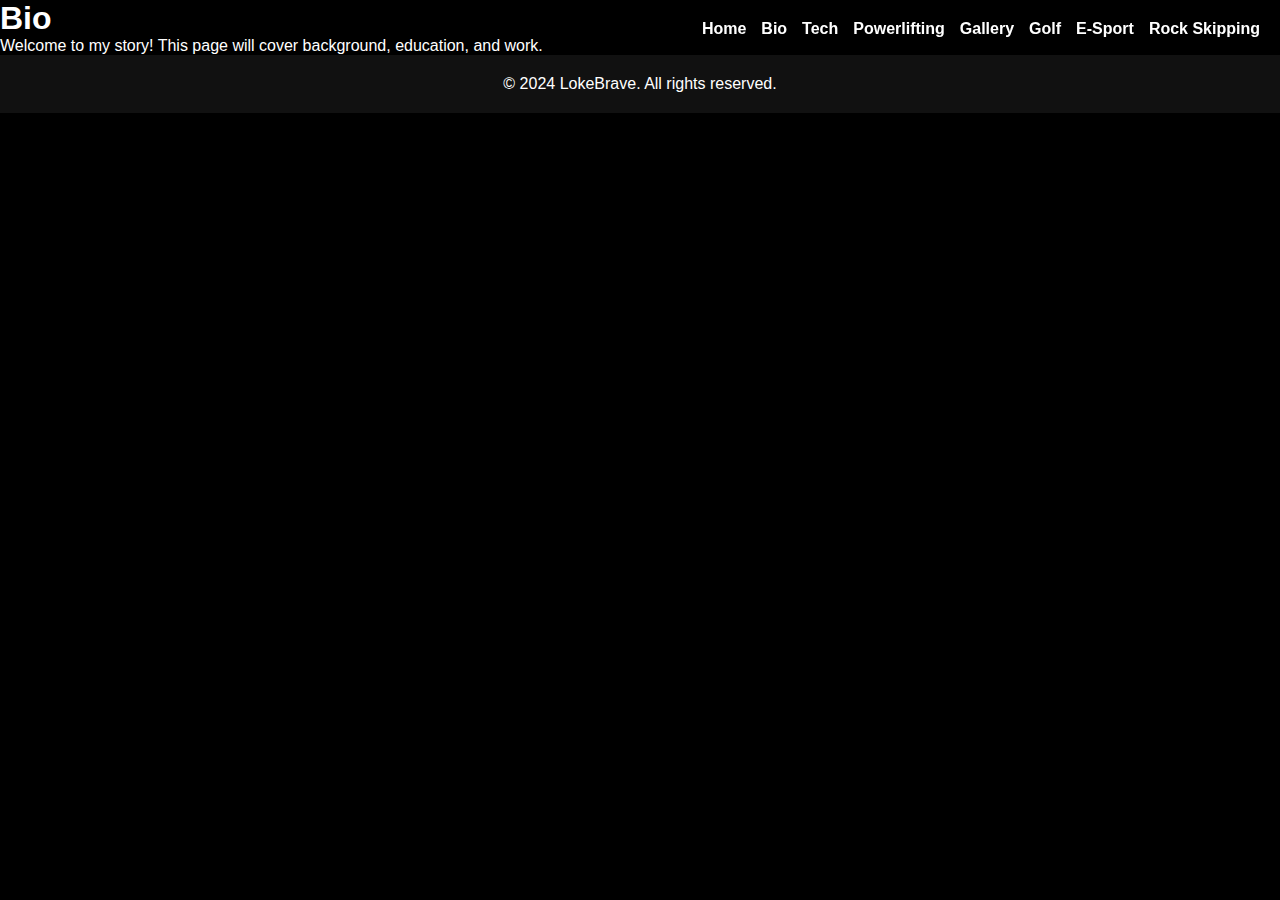
<file: bio.html>
<!DOCTYPE html>
<html lang="en">
<head>
  <meta charset="UTF-8" />
  <meta name="viewport" content="width=device-width, initial-scale=1.0"/>
  <title>LokeBrave | Bio</title>
  <link rel="stylesheet" href="css/style.css">
</head>

<body>
  <header>
    <nav>
      <ul>
        <li><a href="index.html">Home</a></li>
        <li><a href="bio.html">Bio</a></li>
        <li><a href="tech.html">Tech</a></li>
        <li><a href="fitness.html">Powerlifting</a></li>
        <li><a href="gallery.html">Gallery</a></li>
        <li><a href="golf.html">Golf</a></li>
        <li><a href="esports.html">E-Sport</a></li>
        <li><a href="rockskipping.html">Rock Skipping</a></li>
      </ul>
    </nav>
  </header>

  <main>
    <section class="page-section">
      <h1>Bio</h1>
      <p>Welcome to my story! This page will cover background, education, and work.</p>
    </section>
  </main>

  <footer>
    <p>&copy; 2024 LokeBrave. All rights reserved.</p>
  </footer>
</body>
</html>
</file>
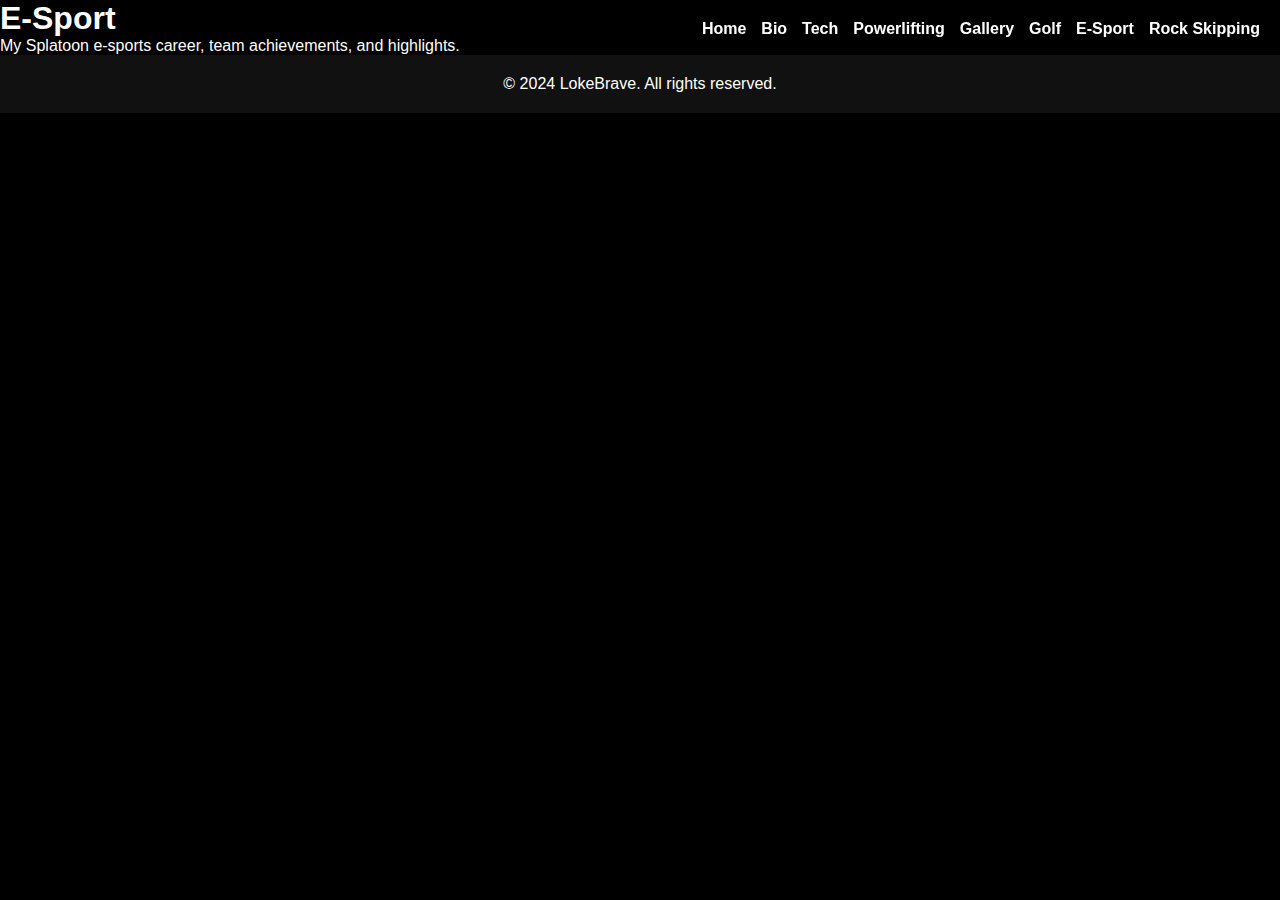
<file: esports.html>
<!DOCTYPE html>
<html lang="en">
<head>
  <meta charset="UTF-8" />
  <meta name="viewport" content="width=device-width, initial-scale=1.0"/>
  <title>LokeBrave | E-Sport</title>
  <link rel="stylesheet" href="css/style.css">
</head>

<body>
  <header>
    <nav>
      <ul>
        <li><a href="index.html">Home</a></li>
        <li><a href="bio.html">Bio</a></li>
        <li><a href="tech.html">Tech</a></li>
        <li><a href="powerlifting.html">Powerlifting</a></li>
        <li><a href="gallery.html">Gallery</a></li>
        <li><a href="golf.html">Golf</a></li>
        <li><a href="esports.html">E-Sport</a></li>
        <li><a href="rockskipping.html">Rock Skipping</a></li>
      </ul>
    </nav>
  </header>

  <main>
    <section class="page-section">
      <h1>E-Sport</h1>
      <p>My Splatoon e-sports career, team achievements, and highlights.</p>
    </section>
  </main>

  <footer>
    <p>&copy; 2024 LokeBrave. All rights reserved.</p>
  </footer>
</body>
</html>
</file>
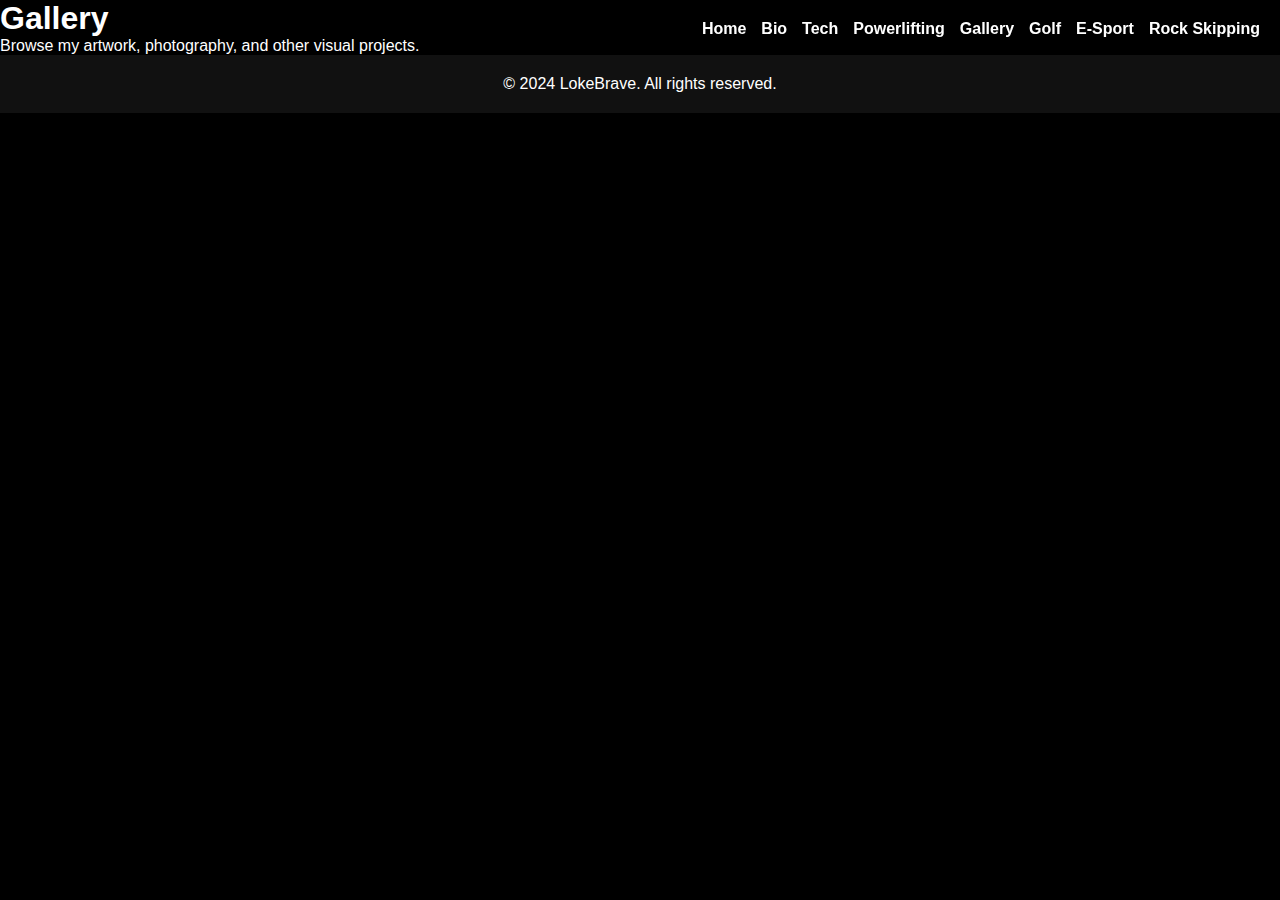
<file: gallery.html>
<!DOCTYPE html>
<html lang="en">
<head>
  <meta charset="UTF-8" />
  <meta name="viewport" content="width=device-width, initial-scale=1.0"/>
  <title>LokeBrave | Gallery</title>
  <link rel="stylesheet" href="css/style.css">
</head>

<body>
  <header>
    <nav>
      <ul>
        <li><a href="index.html">Home</a></li>
        <li><a href="bio.html">Bio</a></li>
        <li><a href="tech.html">Tech</a></li>
        <li><a href="powerlifting.html">Powerlifting</a></li>
        <li><a href="gallery.html">Gallery</a></li>
        <li><a href="golf.html">Golf</a></li>
        <li><a href="esports.html">E-Sport</a></li>
        <li><a href="rockskipping.html">Rock Skipping</a></li>
      </ul>
    </nav>
  </header>

  <main>
    <section class="page-section">
      <h1>Gallery</h1>
      <p>Browse my artwork, photography, and other visual projects.</p>
    </section>
  </main>

  <footer>
    <p>&copy; 2024 LokeBrave. All rights reserved.</p>
  </footer>
</body>
</html>
</file>
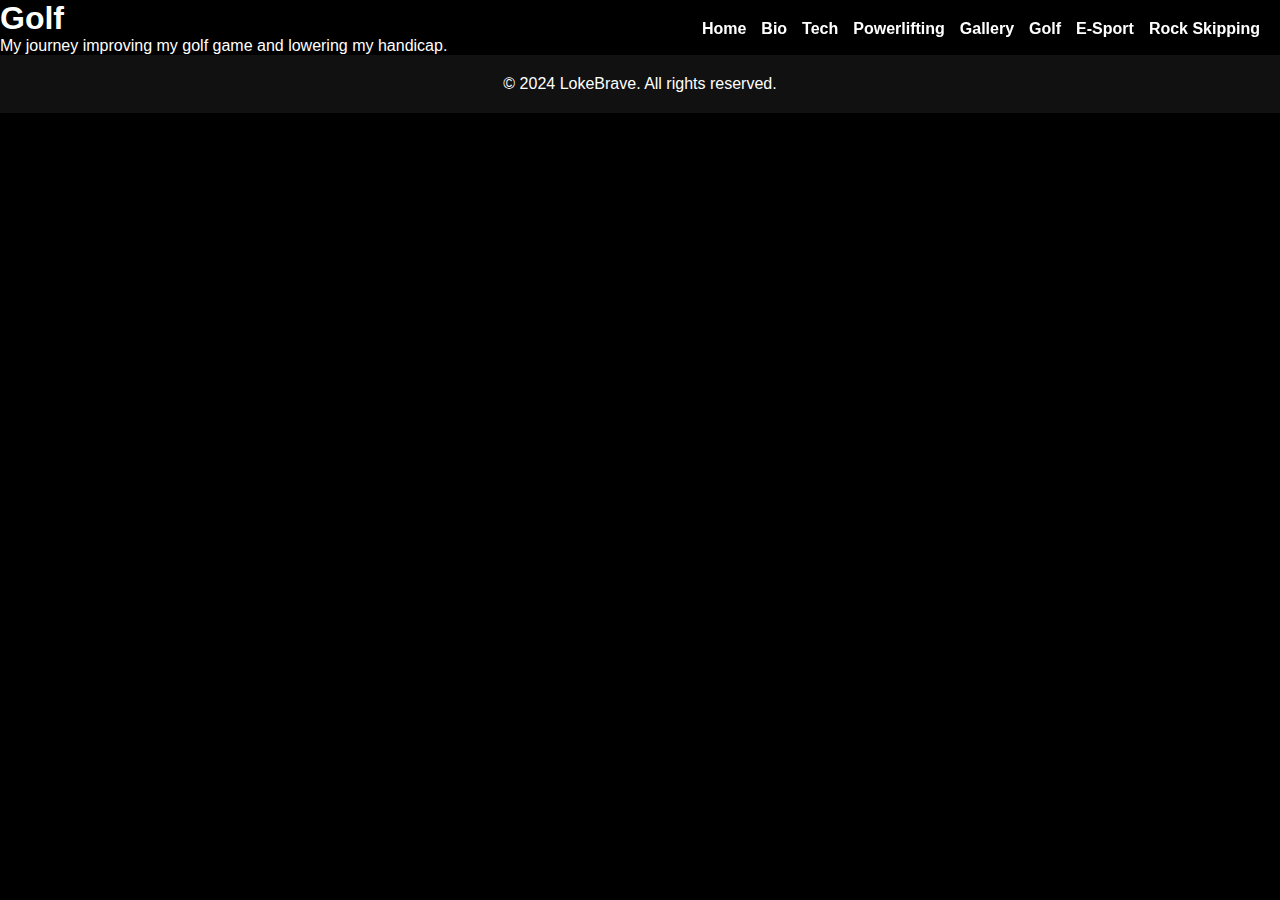
<file: golf.html>
<!DOCTYPE html>
<html lang="en">
<head>
  <meta charset="UTF-8" />
  <meta name="viewport" content="width=device-width, initial-scale=1.0"/>
  <title>LokeBrave | Golf</title>
  <link rel="stylesheet" href="css/style.css">
</head>

<body>
  <header>
    <nav>
      <ul>
        <li><a href="index.html">Home</a></li>
        <li><a href="bio.html">Bio</a></li>
        <li><a href="tech.html">Tech</a></li>
        <li><a href="powerlifting.html">Powerlifting</a></li>
        <li><a href="gallery.html">Gallery</a></li>
        <li><a href="golf.html">Golf</a></li>
        <li><a href="esports.html">E-Sport</a></li>
        <li><a href="rockskipping.html">Rock Skipping</a></li>
      </ul>
    </nav>
  </header>

  <main>
    <section class="page-section">
      <h1>Golf</h1>
      <p>My journey improving my golf game and lowering my handicap.</p>
    </section>
  </main>

  <footer>
    <p>&copy; 2024 LokeBrave. All rights reserved.</p>
  </footer>
</body>
</html>
</file>
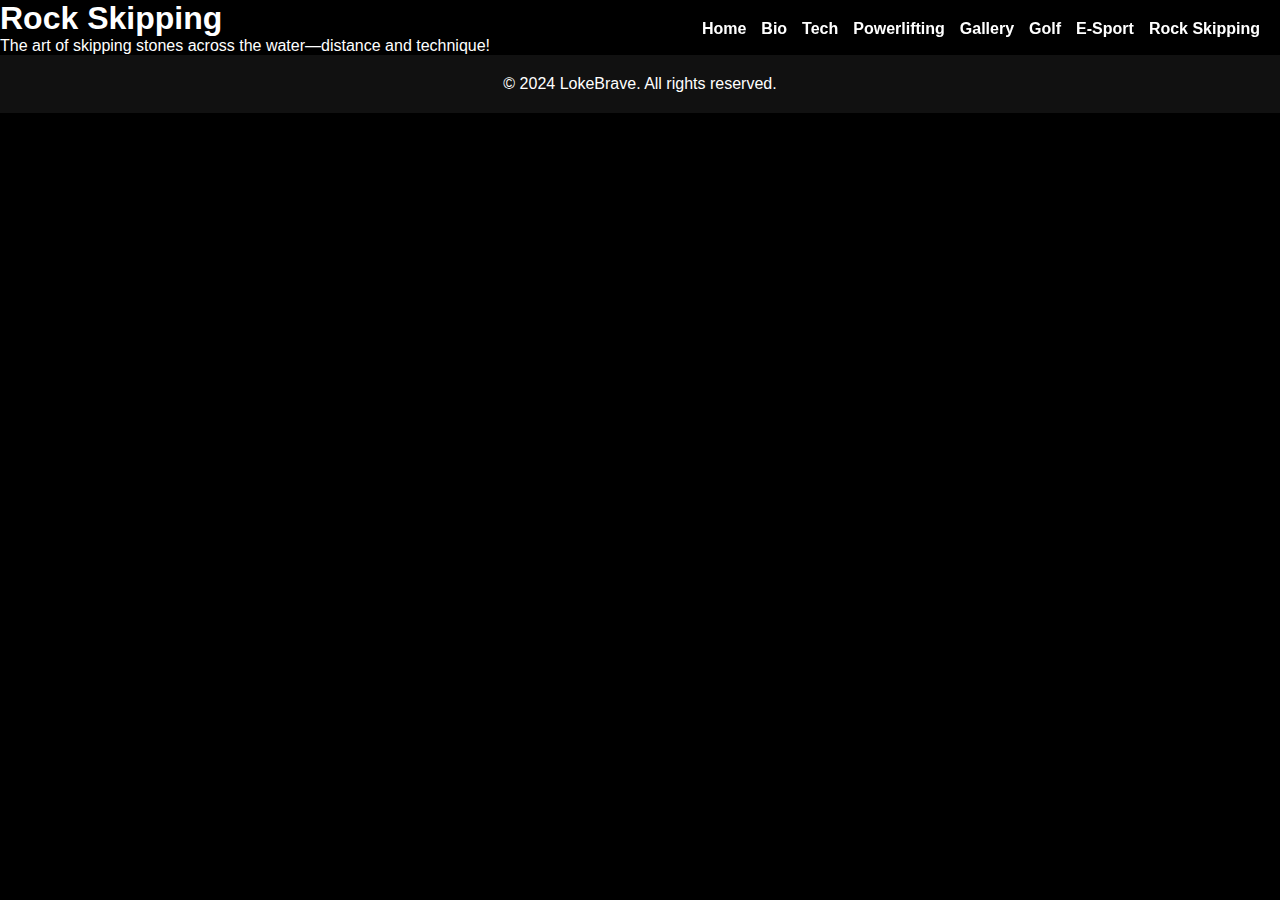
<file: rockskipping.html>
<!DOCTYPE html>
<html lang="en">
<head>
  <meta charset="UTF-8" />
  <meta name="viewport" content="width=device-width, initial-scale=1.0"/>
  <title>LokeBrave | Rock Skipping</title>
  <link rel="stylesheet" href="css/style.css">
</head>

<body>
  <header>
    <nav>
      <ul>
        <li><a href="index.html">Home</a></li>
        <li><a href="bio.html">Bio</a></li>
        <li><a href="tech.html">Tech</a></li>
        <li><a href="powerlifting.html">Powerlifting</a></li>
        <li><a href="gallery.html">Gallery</a></li>
        <li><a href="golf.html">Golf</a></li>
        <li><a href="esports.html">E-Sport</a></li>
        <li><a href="rockskipping.html">Rock Skipping</a></li>
      </ul>
    </nav>
  </header>

  <main>
    <section class="page-section">
      <h1>Rock Skipping</h1>
      <p>The art of skipping stones across the water—distance and technique!</p>
    </section>
  </main>

  <footer>
    <p>&copy; 2024 LokeBrave. All rights reserved.</p>
  </footer>
</body>
</html>
</file>
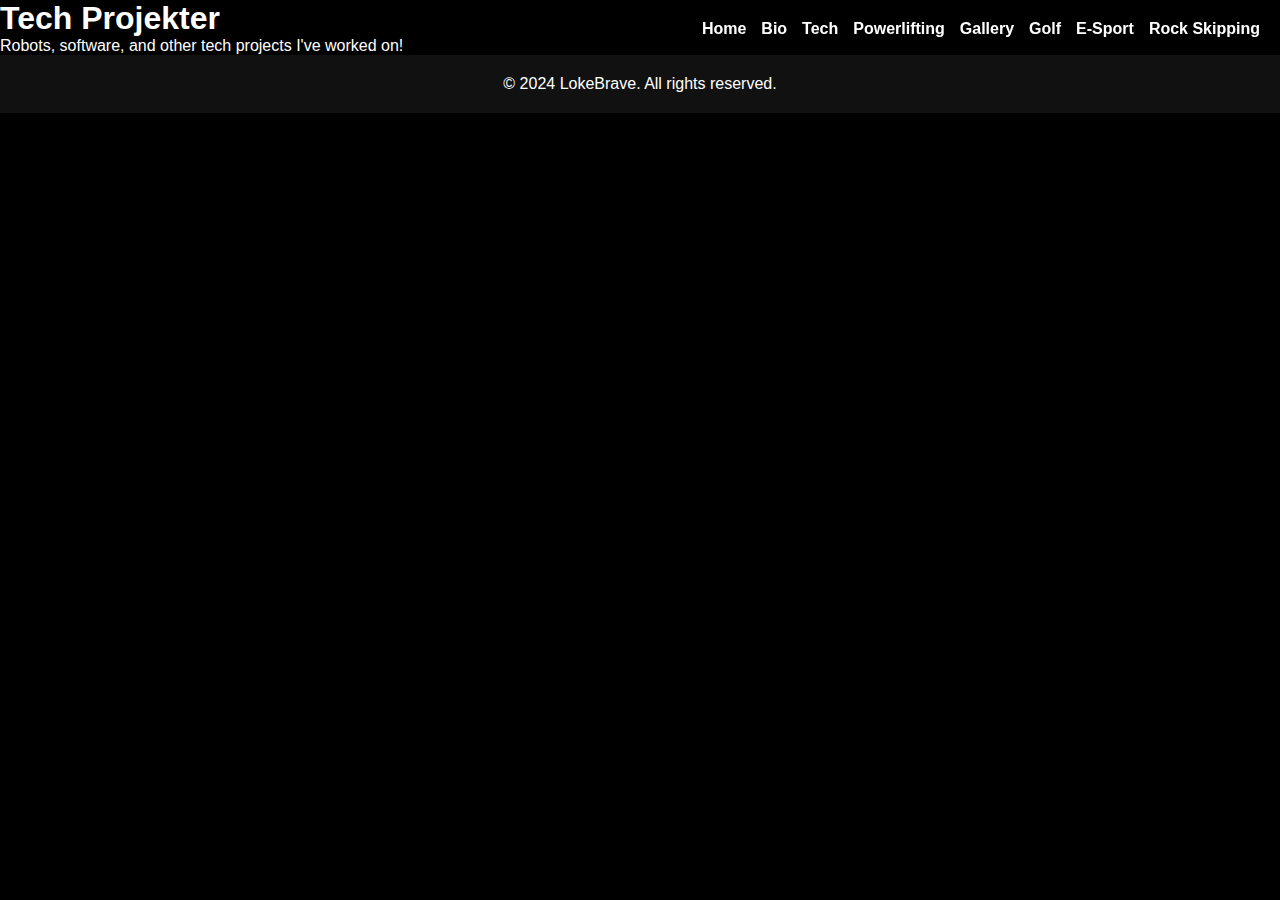
<file: tech.html>
<!DOCTYPE html>
<html lang="en">
<head>
  <meta charset="UTF-8" />
  <meta name="viewport" content="width=device-width, initial-scale=1.0"/>
  <title>LokeBrave | Tech Projekter</title>
  <link rel="stylesheet" href="css/style.css">
</head>

<body>
  <header>
    <nav>
      <ul>
        <li><a href="index.html">Home</a></li>
        <li><a href="bio.html">Bio</a></li>
        <li><a href="tech.html">Tech</a></li>
        <li><a href="powerlifting.html">Powerlifting</a></li>
        <li><a href="gallery.html">Gallery</a></li>
        <li><a href="golf.html">Golf</a></li>
        <li><a href="esports.html">E-Sport</a></li>
        <li><a href="rockskipping.html">Rock Skipping</a></li>
      </ul>
    </nav>
  </header>

  <main>
    <section class="page-section">
      <h1>Tech Projekter</h1>
      <p>Robots, software, and other tech projects I've worked on!</p>
    </section>
  </main>

  <footer>
    <p>&copy; 2024 LokeBrave. All rights reserved.</p>
  </footer>
</body>
</html>
</file>
<file: css/style.css>
/* General Reset */
* {
    margin: 0;
    padding: 0;
    box-sizing: border-box;
}


body {
    font-family: Arial, sans-serif;
    color: #fff;
    background-color: #000;
}

/* Navigation */
nav {
  position: fixed;
  top: 0;
  right: 0;
  padding: 20px;
  z-index: 1000;
}

nav ul {
  list-style: none;
  display: flex;
  gap: 15px;
}

nav ul li a {
  color: white;
  text-decoration: none;
  font-weight: bold;
  transition: color 0.3s ease;
}

nav ul li a:hover {
  color: #888;
}


/* Hero Section 
.hero-section {
  height: 100vh;
  display: flex;
  justify-content: center;
  align-items: center;
  background: #111;
  color: #fff;
}  

.hero h1 {
    font-size: 3rem;
} */


.bio-content h2,
.powerlifting-content h2,
.tech-content h2,
.golf-content h2,
.gallery-content h2,
.esport-content h2,
.rockskipping-content h2 {
  font-size: 12rem;
  color: white;
  text-shadow:
    -2px -2px 0 #000,
     2px -2px 0 #000,
    -2px  2px 0 #000,
     2px  2px 0 #000;
}

.bio-section {
  position: relative;
  width: 100%;
  height: 100vh; /* Each takes a full viewport height */
  overflow: hidden;
}

/* Video Wrapper Shared Styles */
.bio-video-wrapper {
  position: absolute;
  top: 0;
  left: 0;
  width: 100%;
  height: 100%;
  overflow: hidden;
  z-index: 1;
}

/* Video Shared Styles */
.bio-video {
  position: absolute;
  top: 50%;
  left: 50%;
  min-width: 100%;
  min-height: 100%;
  object-fit: cover;
  transform: translate(-50%, -50%);
  z-index: 1;
}

/* Content Shared Styles */
.bio-content {
  position: relative;
  z-index: 2;
  height: 100%;
  display: flex;
  flex-direction: column;
  justify-content: center;
  align-items: center;
  color: white;
  text-align: center;
}

.bio-content h2 {
  font-size: 4rem;
}

.bio-content p {
  font-size: 1.5rem;
  max-width: 600px;
}


.powerlifting-section {
  position: relative;
  width: 100%;
  height: 100vh;
  overflow: hidden;
}

.powerlifting-video-wrapper {
  position: absolute;
  top: 0;
  left: 0;
  width: 100%;
  height: 100%;
  overflow: hidden;
  z-index: 1;
}

.powerlifting-video {
  position: absolute;
  top: 50%;
  left: 50%;
  min-width: 100%;
  min-height: 100%;
  object-fit: cover;
  transform: translate(-50%, -50%);
  z-index: 1;
}

.powerlifting-content {
  position: relative;
  z-index: 2;
  height: 100%;
  display: flex;
  flex-direction: column;
  justify-content: center;
  align-items: center;
  color: white;
  text-align: center;
}

.powerlifting-content h2 {
  font-size: 4rem;
}

.powerlifting-content p {
  font-size: 1.5rem;
  max-width: 600px;
}

.tech-section {
  position: relative;
  width: 100%;
  height: 100vh;
  overflow: hidden;
}

.tech-video-wrapper {
  position: absolute;
  top: 0;
  left: 0;
  width: 100%;
  height: 100%;
  overflow: hidden;
  z-index: 1;
}

.tech-video {
  position: absolute;
  top: 50%;
  left: 50%;
  min-width: 100%;
  min-height: 100%;
  object-fit: cover;
  transform: translate(-50%, -50%);
  z-index: 1;
}

.tech-content {
  position: relative;
  z-index: 2;
  height: 100%;
  display: flex;
  flex-direction: column;
  justify-content: center;
  align-items: center;
  color: white;
  text-align: center;
}

.tech-content h2 {
  font-size: 4rem;
}

.tech-content p {
  font-size: 1.5rem;
  max-width: 600px;
}

.golf-section {
  position: relative;
  width: 100%;
  height: 100vh;
  overflow: hidden;
}

.golf-video-wrapper {
  position: absolute;
  top: 0;
  left: 0;
  width: 100%;
  height: 100%;
  overflow: hidden;
  z-index: 1;
}

.golf-video {
  position: absolute;
  top: 50%;
  left: 50%;
  min-width: 100%;
  min-height: 100%;
  object-fit: cover;
  transform: translate(-50%, -50%);
  z-index: 1;
}


.golf-content {
  position: relative;
  z-index: 2;
  height: 100%;
  display: flex;
  flex-direction: column;
  justify-content: center;
  align-items: center;
  color: white;
  text-align: center;
}

.golf-content h2 {
  font-size: 4rem;
}

.golf-content p {
  font-size: 1.5rem;
  max-width: 600px;
}

.gallery-section {
  position: relative;
  width: 100%;
  height: 100vh;
  overflow: hidden;
}

.gallery-video-wrapper {
  position: absolute;
  top: 0;
  left: 0;
  width: 100%;
  height: 100%;
  overflow: hidden;
  z-index: 1;
}

.gallery-video {
  position: absolute;
  top: 50%;
  left: 50%;
  min-width: 100%;
  min-height: 100%;
  object-fit: cover;
  transform: translate(-50%, -50%);
  z-index: 1;
}

.gallery-content {
  position: relative;
  z-index: 2;
  height: 100%;
  display: flex;
  flex-direction: column;
  justify-content: center;
  align-items: center;
  color: white;
  text-align: center;
}

.gallery-content h2 {
  font-size: 4rem;
}

.gallery-content p {
  font-size: 1.5rem;
  max-width: 600px;
}


.esport-section {
  position: relative;
  width: 100%;
  height: 100vh;
  overflow: hidden;
}

.esport-video-wrapper {
  position: absolute;
  top: 0;
  left: 0;
  width: 100%;
  height: 100%;
  overflow: hidden;
  z-index: 1;
}

.esport-video {
  position: absolute;
  top: 50%;
  left: 50%;
  min-width: 100%;
  min-height: 100%;
  object-fit: cover;
  transform: translate(-50%, -50%);
  z-index: 1;
}

.esport-content {
  position: relative;
  z-index: 2;
  height: 100%;
  display: flex;
  flex-direction: column;
  justify-content: center;
  align-items: center;
  color: white;
  text-align: center;
}

.esport-content h2 {
  font-size: 4rem;
}

.esport-content p {
  font-size: 1.5rem;
  max-width: 600px;
}


.rockskipping-section {
  position: relative;
  width: 100%;
  height: 100vh;
  overflow: hidden;
}

.rockskipping-video-wrapper {
  position: absolute;
  top: 0;
  left: 0;
  width: 100%;
  height: 100%;
  overflow: hidden;
  z-index: 1;
}

.rockskipping-video {
  position: absolute;
  top: 50%;
  left: 50%;
  min-width: 100%;
  min-height: 100%;
  object-fit: cover;
  transform: translate(-50%, -50%);
  z-index: 1;
}

.rockskipping-content {
  position: relative;
  z-index: 2;
  height: 100%;
  display: flex;
  flex-direction: column;
  justify-content: center;
  align-items: center;
  color: white;
  text-align: center;
}

.rockskipping-content h2 {
  font-size: 4rem;
}

.rockskipping-content p {
  font-size: 1.5rem;
  max-width: 600px;
}

.scroll-container {
  height: 100vh;
  overflow-y: scroll;
  scroll-snap-type: y mandatory;
  scroll-behavior: smooth;
}

.scroll-container {
  height: 100vh;
  overflow-y: scroll;
  scroll-snap-type: y mandatory;
  scroll-behavior: smooth;
}

.scroll-container section {
  height: 100vh;
  scroll-snap-align: start;
}


.overlay-text {
    position: absolute;
    top: 50%;
    left: 50%;
    transform: translate(-50%, -50%);
    font-size: 4rem;
    color: white;
    z-index: 2;
}

/* ---------------- Powerlifting ---------------------*/
.powerlifting-story {
  padding: 100px 20px;
  text-align: center;
  background-color: #111;
  color: #fff;
}

.powerlifting-story h2 {
  font-size: 3rem;
  margin-bottom: 20px;
}

.powerlifting-story p {
  font-size: 1.5rem;
  max-width: 800px;
  margin: 0 auto;
}

.pr-showcase {
  padding: 100px 20px;
  background-color: #000;
  color: #fff;
  text-align: center;
}

.pr-showcase h2 {
  font-size: 3rem;
  margin-bottom: 40px;
}

.pr-container {
  display: flex;
  flex-wrap: wrap;
  justify-content: center;
  gap: 40px;
}

.pr-item {
  width: 600px;
  position: relative;
}

.pr-item h3 {
  margin-top: 15px;
  font-size: 1.8rem;
}

.pr-video {
  width: 100%;
  height: auto;
  border: 2px solid #fff;
  cursor: pointer;
  box-shadow: 0 0 20px rgba(255, 255, 255, 0.1);
  transition: transform 0.3s ease;
}

.pr-video:hover {
  transform: scale(1.03);
}

.powerlifting-meets {
  padding: 100px 20px;
  background-color: #111;
  color: #fff;
  text-align: center;
}

.powerlifting-meets h2 {
  font-size: 3rem;
  margin-bottom: 40px;
  text-shadow: -1px -1px 0 #000, 1px -1px 0 #000, -1px 1px 0 #000, 1px 1px 0 #000;
}

.meet-table-wrapper {
  overflow-x: auto;
  max-width: 1000px;
  margin: 0 auto;
}

.meet-table {
  width: 100%;
  border-collapse: collapse;
  font-size: 1.2rem;
  background-color: #1a1a1a;
  border: 1px solid #444;
}

.meet-table th, .meet-table td {
  padding: 15px 20px;
  border: 1px solid #444;
  text-align: center;
}

.meet-table th {
  background-color: #222;
  font-weight: bold;
  color: #fff;
}

.meet-table tr:nth-child(even) {
  background-color: #2a2a2a;
}

.meet-table tr:hover {
  background-color: #333;
}

.lift-popup {
  position: absolute;
  display: block; /* we’ll hide it with opacity instead */
  z-index: 9999;
  width: 700px;
  border: 2px solid #fff;
  background: #000;
  box-shadow: 0 0 10px #000;
  pointer-events: none;
  transform: translate(-50%, -50%);
  opacity: 0;
  transition: opacity 0.3s ease;
  visibility: hidden; /* added for cleaner hide/show */
}


.lift-popup video {
  width: 100%;
  height: auto;
}




.powerlifting-gallery {
  padding: 100px 20px;
  background-color: #000;
  color: #fff;
  text-align: center;
}

.powerlifting-gallery h2 {
  font-size: 3rem;
  margin-bottom: 40px;
}

.gallery-grid {
  display: grid;
  grid-template-columns: repeat(auto-fit, minmax(300px, 1fr));
  gap: 20px;
  width: 90%;
  margin: 0 auto;
}

.gallery-grid img {
  width: 100%;
  border: 2px solid #fff;
  filter: grayscale(100%);
  transition: 0.3s;
}

.gallery-grid img:hover {
  filter: grayscale(0%);
  transform: scale(1.05);
}







/* Footer */
footer {
    padding: 20px;
    text-align: center;
    background-color: #111;
}
</file>
